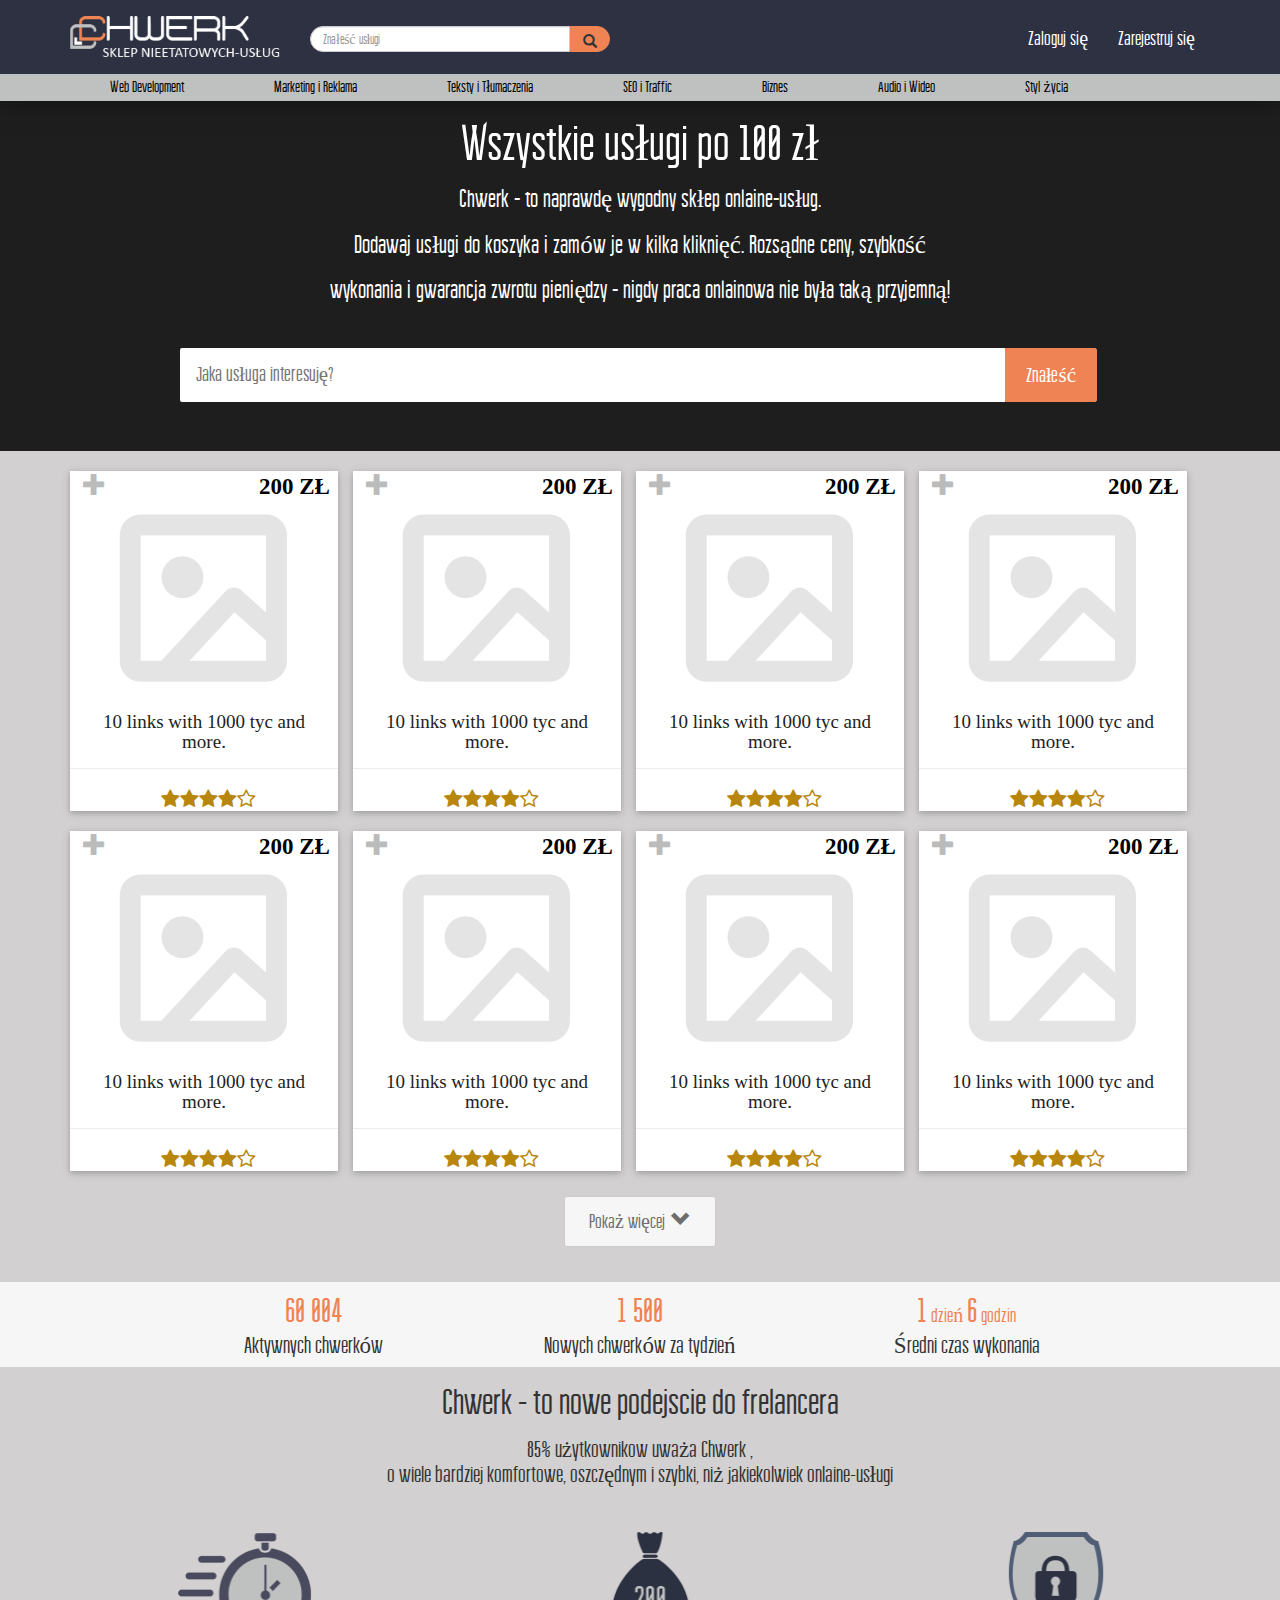
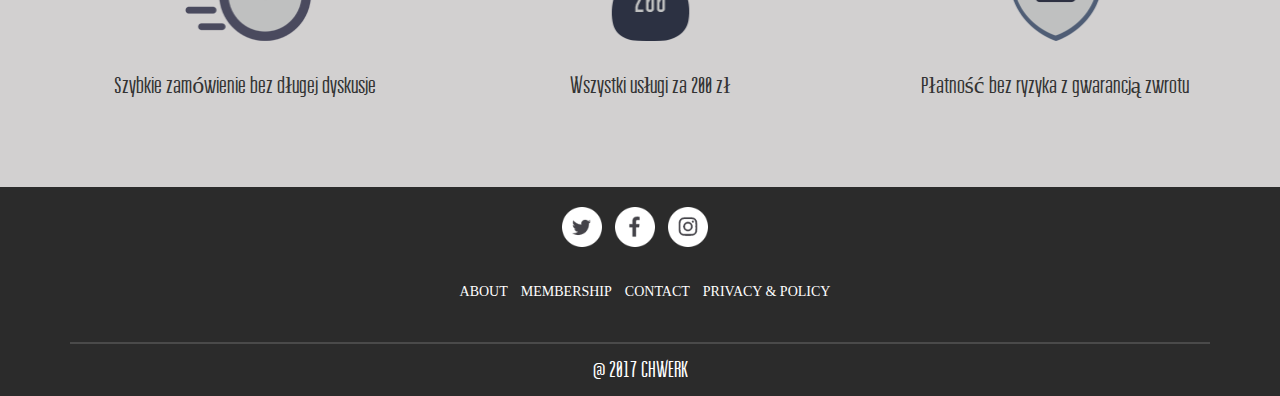
<file: index.html>
<!DOCTYPE html>
<html lang="pl">
  <head>
    <meta charset="utf-8">
    <meta http-equiv="X-UA-Compatible" content="IE=edge">
    <meta name="viewport" content="width=device-width, initial-scale=1">
    <!-- The above 3 meta tags *must* come first in the head; any other head content must come *after* these tags -->
    <title>Chwerk - skłep internet usług</title>

    <!-- Bootstrap -->
    <link href="css/bootstrap.min.css" rel="stylesheet">
    <link href="css/style.css" rel="stylesheet">
    <link href="css/star-rating.css" rel="stylesheet">

    <!-- HTML5 shim and Respond.js for IE8 support of HTML5 elements and media queries -->
    <!-- WARNING: Respond.js doesn't work if you view the page via file:// -->
    <!--[if lt IE 9]>
      <script src="https://oss.maxcdn.com/html5shiv/3.7.3/html5shiv.min.js"></script>
      <script src="https://oss.maxcdn.com/respond/1.4.2/respond.min.js"></script>
    <![endif]-->
  </head>
  <body>
    <header id="header">
        <nav class="navbar navbar-default">
  <div class="container">
    <!-- Brand and toggle get grouped for better mobile display -->
    <div class="navbar-header">
     <a class="menu-category menu-category_login" href="">
         <img src="img/sign-in.png" width="30" height="30">
     </a>
     <div class="chmenubutton">
        <div class=" " onclick="openNav()">
             <span></span>
             <span></span>
             <span></span>
        </div>
     </div>
      <a class="navbar-brand" href="#"><img src="img/logo.png" width="210px" height="40px"></a>
      
      <form class="forma-mobil">
      <input name="query" type="text" class="textbox" placeholder="Znałeść usługę"></form>
    </div>

    <!-- Collect the nav links, forms, and other content for toggling -->
    <div class="collapse navbar-collapse" id="bs-example-navbar-collapse-1">
      <form class="navbar-form navbar-left forma1-top">
       <div id="forma1" class="input-group">
        <div class="form-group">
          <input type="text" class="form-control" placeholder="Znałeść usługi">
        </div>
        <button type="submit" class="btn btn-default knopka-search"><i class="glyphicon glyphicon-search"></i></button>
        </div>
      </form>
      <ul class="nav navbar-nav navbar-right navigacja-gura">
        <li><a href="/login.html">Zaloguj się</a></li>
        <li><a href="/registration.html">Zarejestruj się</a></li>
      </ul>
    </div><!-- /.navbar-collapse -->
    <div id="chSidenav" class="sidenav1">
  <a href="javascript:void(0)" class="closebtn1" onclick="closeNav()">&times;</a>
  <div class="mblr1"><a class="GreenBtnStl1" href="#">Rejestracja</a></div>
  <a class="chmenuitem" href="#"><i class="glyphicon glyphicon-log-in"></i>Logowanie</a>
  <a class="chmenuitem" href="#"><i class="glyphicon glyphicon-tree-deciduous"></i>Main Page</a>
  <a class="chmenuitem chogolne">Ogólne</a>
  <a class="chmenuitem" href="#"><i class="glyphicon glyphicon-info-sign"></i>O projekcie</a>
  <a class="chmenuitem" href="#"><i class="glyphicon glyphicon-earphone"></i><i class=""></i>Kontakty</a>
  <a class="chmenuitem" href="#"><i class="glyphicon glyphicon-th-large"></i>Kategorie</a>
  <a class="chmenuitem" href="#"><i class="glyphicon glyphicon-th-list"></i>Site Rules</a>
</div>
  </div><!-- /.container -->
</nav>
      <div id="navigation-tablet" class="navigacja-linki m-tablet">
         <div class="row">
            <ul class="navigacje-links nav navbar-nav navbar-left">
             <li class="dropdown">
          <a href="#" class="dropdown-toggle" data-toggle="dropdown" role="button" aria-haspopup="true" aria-expanded="false">Web Development</a>
              <ul class="dropdown-menu">
                <li><a href="#">HTML</a></li>
                <li><a href="#">CSS</a></li>
                <li><a href="#">JavaScript</a></li>
              </ul>
        </li>
              <li><a href="">Marketing i Reklama</a></li>
              <li><a href="">Teksty i Tłumaczenia</a></li>
              <li><a href="">SEO i Traffic</a></li>
              <li><a href="">Biznes</a></li>
              <li><a href="">Audio i Wideo</a></li>
              <li><a href="">Styl życia</a></li>
             </ul>
          </div>
       </div>
    </header>
    <section id="maincontent">
    <div id="main-content1" class="maincontent223">
        <h1>Wszystkie usługi po 100 zł</h1>
        <p>Chwerk - to naprawdę wygodny skłep onlaine-usług.</p>
        <p>Dodawaj usługi do koszyka i zamów je w kilka kliknięć. Rozsądne ceny, szybkość</p>
        <p>wykonania i gwarancja zwrotu pieniędzy - nigdy praca onlainowa nie była taką przyjemną!</p>
        <div class="flipkart-navbar-search smallsearch smallsearch22">
                    <input class="flipkart-navbar-input col-xs-9" type="" placeholder="Jaka usługa interesuję?" name="">
                    <button class="flipkart-navbar-button col-xs-1">Znałeść</button>
        </div>
     </div>
    
    <div class="container main-content22">
    <div id="main-content2">
        <div class="cards">
         <div class="cards-all">
         <div class="card-title-gura">
          <div class="card-title1"><i class="glyphicon glyphicon-plus" style="color: #bbbbbb;"></i></div>
           <div class="card-title">200 zł</div>
           </div>
            <div class="card-image">
                    <img class="img-responsive" src="img/thumbnail.png">
                </div>
    
                <div class="card-content">
                    <p>10 links with 1000 tyc and more.</p>
                </div>
                
                <div class="card-action">
                   <div class="lead2">
                    <div id="stars-existing" class="starrr" data-rating='4'></div>
                    </div>
                      <div class="card-title-dol">200 zł</div>                       
                </div>
            </div>
        </div>
        
        <div class="cards">
         <div class="cards-all">
         <div class="card-title-gura">
          <div class="card-title1"><i class="glyphicon glyphicon-plus" style="color: #bbbbbb;"></i></div>
           <div class="card-title">200 zł</div>
           </div>
            <div class="card-image">
                    <img class="img-responsive" src="img/thumbnail.png">
                </div>
    
                <div class="card-content">
                    <p>10 links with 1000 tyc and more.</p>
                </div>
                
                <div class="card-action">
                   <div class="lead2">
                    <div id="stars-existing" class="starrr" data-rating='4'></div>
                    </div>
                    <div class="card-title-dol">200 zł</div>
                </div>
            </div>
        </div>
        
        <div class="cards">
         <div class="cards-all">
         <div class="card-title-gura">
          <div class="card-title1"><i class="glyphicon glyphicon-plus" style="color: #bbbbbb;"></i></div>
           <div class="card-title">200 zł</div>
           </div>
            <div class="card-image">
                    <img class="img-responsive" src="img/thumbnail.png">
                </div>
    
                <div class="card-content">
                    <p>10 links with 1000 tyc and more.</p>
                </div>
                
                <div class="card-action">
                   <div class="lead2">
                    <div id="stars-existing" class="starrr" data-rating='4'></div>
                    </div>
                    <div class="card-title-dol">200 zł</div>
                </div>
            </div>
        </div>
        
        <div class="cards">
         <div class="cards-all">
         <div class="card-title-gura">
          <div class="card-title1"><i class="glyphicon glyphicon-plus" style="color: #bbbbbb;"></i></div>
           <div class="card-title">200 zł</div>
           </div>
            <div class="card-image">
                    <img class="img-responsive" src="img/thumbnail.png">
                </div>
    
                <div class="card-content">
                    <p>10 links with 1000 tyc and more.</p>
                </div>
                
                <div class="card-action">
                   <div class="lead2">
                    <div id="stars-existing" class="starrr" data-rating='4'></div>
                    </div>
                    <div class="card-title-dol">200 zł</div>
                </div>
            </div>
        </div>
        
        <div class="cards">
         <div class="cards-all">
         <div class="card-title-gura">
          <div class="card-title1"><i class="glyphicon glyphicon-plus" style="color: #bbbbbb;"></i></div>
           <div class="card-title">200 zł</div>
           </div>
            <div class="card-image">
                    <img class="img-responsive" src="img/thumbnail.png">
                </div>
    
                <div class="card-content">
                    <p>10 links with 1000 tyc and more.</p>
                </div>
                
                <div class="card-action">
                   <div class="lead2">
                    <div id="stars-existing" class="starrr" data-rating='4'></div>
                    </div>
                    <div class="card-title-dol">200 zł</div>
                </div>
            </div>
        </div>
        
        <div class="cards">
         <div class="cards-all">
         <div class="card-title-gura">
          <div class="card-title1"><i class="glyphicon glyphicon-plus" style="color: #bbbbbb;"></i></div>
           <div class="card-title">200 zł</div>
           </div>
            <div class="card-image">
                    <img class="img-responsive" src="img/thumbnail.png">
                </div>
    
                <div class="card-content">
                    <p>10 links with 1000 tyc and more.</p>
                </div>
                
                <div class="card-action">
                   <div class="lead2">
                    <div id="stars-existing" class="starrr" data-rating='4'></div>
                    </div>
                    <div class="card-title-dol">200 zł</div>
                </div>
            </div>
        </div>
        
        <div class="cards">
         <div class="cards-all">
         <div class="card-title-gura">
          <div class="card-title1"><i class="glyphicon glyphicon-plus" style="color: #bbbbbb;"></i></div>
           <div class="card-title">200 zł</div>
           </div>
            <div class="card-image">
                    <img class="img-responsive" src="img/thumbnail.png">
                </div>
    
                <div class="card-content">
                    <p>10 links with 1000 tyc and more.</p>
                </div>
                
                <div class="card-action">
                   <div class="lead2">
                    <div id="stars-existing" class="starrr" data-rating='4'></div>
                    </div>
                    <div class="card-title-dol">200 zł</div>
                </div>
            </div>
        </div>
        <div class="cards">
         <div class="cards-all">
         <div class="card-title-gura">
          <div class="card-title1"><i class="glyphicon glyphicon-plus" style="color: #bbbbbb;"></i></div>
           <div class="card-title">200 zł</div>
           </div>
            <div class="card-image">
                    <img class="img-responsive" src="img/thumbnail.png">
                </div>
                <div class="card-content">
                    <p>10 links with 1000 tyc and more.</p>
                </div>
                
                <div class="card-action">
                   <div class="lead2">
                    <div id="stars-existing" class="starrr" data-rating='4'></div>
                    </div>
                    <div class="card-title-dol">200 zł</div>
                  </div>
                </div>
            </div>
        </div>
     </div>
      <div align="center" class="index-page_more-button">
     <button type="" class="btn btn-pok-wien">Pokaż więcej<span class="glyphicon glyphicon-chevron-down"></span></button>
      </div>
      
      <div id="main-content3">
          <div class="centerwrap">
        <table class="centerwrap">
            <tbody>
                <tr>
                    <td class="w33p">
                    <div class="stat-count f34 ta-center" style="line-height:30px;">60 004</div>

                    <div class="stat-desc f14 ta-center">Aktywnych chwerków</div></td>

                    <td class="w33p">
                    <div class="stat-count f34 ta-center" style="line-height:30px;">1 500</div><div class="stat-desc f14 ta-center">Nowych chwerków za tydzień</div></td>

                    <td class="w33p">
                    <div class="stat-count ta-center" style="font-size:20px; line-height:19px;"><span class="f34" style="line-height:30px;">1</span> dzień <span class="f34" style="line-height:30px;">6</span> godzin</div><div class="stat-desc f14 ta-center">Średni czas wykonania</div></td>
                    </tr>
            </tbody>
        </table>
          </div>
      </div>
      
      <div id="main-content4">
          
        <h2 class="mt10 f26 t-align-c m-m0">Chwerk - to nowe podejscie do frelancera</h2>
        
        <div class="f18 t-align-c mt10">85% użytkownikow uważa Chwerk ,<br class="m-hidden">o wiele bardziej komfortowe, oszczędnym i szybki, niż jakiekolwiek onlaine-usługi</div>
        <div class="icon-msc" >
          <div class="col-lg-3 col-md-3 col-sm-3 text-center icon-msc2">
                <img class="img-responsive img-center img-msc" src="img/clock-ic.png" alt="">
                <h3>Szybkie zamówienie bez długej dyskusje</h3>
            </div>
          <div class="col-lg-3 col-md-3 col-sm-3 text-center icon-msc2">
                <img class="img-responsive img-center img-msc" src="img/money-ic.png" alt="">
                <h3>Wszystki usługi za 200 zł</h3>
            </div>
          <div class="col-lg-3 col-md-3 col-sm-3 text-center icon-msc2">
                <img class="img-responsive img-center img-msc" src="img/shield-ic.png" alt="">
                <h3>Płatność bez ryzyka z gwarancją zwrotu</h3>
            </div>
        </div>
       </div>
      </section>
      <div class="footer">
        <div class="container">
          <div class="img-soc-ic">
              <a href=""><img src="img/Twitter.png" width="40px" height="40px"></a>
              <a href=""><img src="img/Facebook.png" width="40px" height="40px"></a>
              <a href=""><img src="img/Instagram.png" width="40px" height="40px"></a>
          </div>
          <div class="fot-text">
              <p><a href="">about</a></p>
              <p><a href="">membership</a></p>
              <p><a href="">contact</a></p>
              <p><a href="">privacy & policy</a></p>
          </div>
          
          <div class="copyright">
              <p>@ 2017 chwerk</p>
          </div>
          </div>
      </div>
    
    <!-- jQuery (necessary for Bootstrap's JavaScript plugins) -->
    <script src="https://ajax.googleapis.com/ajax/libs/jquery/1.12.4/jquery.min.js"></script>
    <!-- Include all compiled plugins (below), or include individual files as needed -->
    <script src="js/bootstrap.min.js"></script>
    <script src="js/star-rating.js"></script>
    <script src="js/menusimple.js" type="text/javascript"></script>
  </body>
</html>
</file>
<file: css/style.css>
/* font-family: "BravoRegular"; */
@font-face {
    font-family: "BravoRegular";
    src: url("../fonts/BravoRegular.eot");
    src: url("../fonts/BravoRegular.eot?#iefix")format("embedded-opentype"),
    url("../fonts/BravoRegular.woff") format("woff"),
    url("../fonts/BravoRegular.ttf") format("truetype");
    font-style: normal;
    font-weight: normal;
}


/* LAYOUT */

html, body {
    font-family: 'BravoRegular';
    font-size: 14px;
    background-color: #d2d0d0;
}

img {
    max-width: 100%;
    height: auto;
}

h1 {
    font-family: 'BravoRegular';
}


/* HEADER */
#header {
    background: #2d3142;
    clear: both;
    min-height: 80px;
    /*height: 100px;*/
    /*padding: 8px 0;*/
    box-shadow: 0px 0 22px rgba(0, 0, 0, 0.5);
}

.navbar {
    margin-bottom: 10px;
}

.navigacja-gura {
     margin-top: 12px;
     font-size: 20px;
     font-family: 'BravoRegular';
     color: #fff;
}

.navbar-default .navigacja-gura>li>a {
    color: #fff;
}

.navbar-default .navigacja-gura>li>a:hover {
    color: #e4e4e4;
}

.navbar-default .navigacja-gura>li>a:active {
    color: #e4e4e4;
}

.navbar-default .navigacja-gura>li>a:link .navbar-default .navigacja-gura>li>a:visited {
    color: #fff;
}

.btn:active:focus, .btn:focus {
    outline: none;
}
.btn::-moz-focus-inner {
    border: 0;
}

/* Search Form Top */

.forma1-top {
    margin-top: 25px;
}

.input-group .form-control:first-child {
     border-radius: 22px 0px 0px 22px;
     width: 260px;
     height: 26px;
}

.knopka-search {
    border-radius: 0px 22px 22px 0px;
    height: 26px;
    background-color: #ef8354;
    border-color: #ef8354;
}

.knopka-search:hover {
    background-color: #ff9465;
}


/* Navigation links */

.navigacja-linki { 
    background-color: #bfc0c0;
}

.navigacja-linki .row {
    margin-right: 0px;
}

.navigacje-links {
    margin-left: 80px;
}

.navigacje-links>li>a {
    position: relative;
    display: block;
    padding: 5px 45px;
    font-size: 16px;
    line-height: 17px;
    color:  #000000;
    font-weight: 400;
    text-align: center;
}

/* BODY */

#main-content1 {
    width: 100%;
    height:350px;
    background-color: rgba(0, 0, 0, 0.86);
}

#main-content1 h1 {
    color: #fff;
    margin-top: 0px;
    padding-top: 15px;
    font-size: 50px;
    font-weight: 400;
    text-align: center;
}

#main-content1 p {
    color: #fff;
    font-size: 25px;
    font-weight: 400;
    text-align: center;
}

.smallsearch{
    margin-left: 180px;
    margin-top: 40px;
}

.flipkart-navbar-input {
    padding: 12px 16px;
    border-radius: 2px 0 0 2px;
    border: 0 none;
    outline: 0 none;
    font-size: 21px;
}

.flipkart-navbar-button {
    background-color: #ef8354;
    border: 1px solid #ef8354;
    border-radius: 0 2px 2px 0;
    color: #fff;
    padding: 12px 0;
    height: 54px;
    cursor: pointer;
    font-size: 21px;
}

#main-content2 {
    display: inline;
    position: relative;
    overflow: hidden;
    vertical-align: top;
}

.main-content22 {
    margin-bottom: 15px;
} 

/* Cards */

.cards {
  box-shadow: 0 2px 5px 0 rgba(0, 0, 0, 0.16), 0 2px 10px 0 rgba(0, 0, 0, 0.12);
  float: left;
}

.cards {
    width: 268px;
    height: 340px;
    background-color: #fff;
    margin-top: 20px;
    margin-right: 15px;
}

.cards .card-title-gura {
    display: inline;
    position: relative;
    
}

.cards .card-title {
    font-family: 'AgencyRG';
    color: #000;
    font-size: 23px;
    font-weight: bold;
    text-align: right;
    text-transform: uppercase;
    padding-left: 150px;
    display: inline;
}

.cards .card-title1 {
    font-family: 'AgencyRG';
    color: #000;
    font-size: 23px;
    font-weight: bold;
    text-align: left;
    padding-left: 13px;
    display: inline;
}


.cards .card-image {
  position: relative;
  overflow: hidden;
  margin-top: 10px; 
  padding-left: 49px;
  
}
.cards .card-image img {
  border-radius: 2px 2px 0 0;
  background-clip: padding-box;
  position: relative;
  z-index: 1;
}

.cards .card-content {
  padding: 16px;
  border-radius: 0 0 2px 2px;
  background-clip: padding-box;
  box-sizing: border-box;
}
.cards .card-content p {
  margin: 0;
  margin-top: 14px;
  font-family: 'Myriad Pro';
  color:  #222222;
  font-size: 19px;
  font-weight: 400;
  line-height: 20px;
  text-align: center;
}

.cards .card-action {
  border-top: 1px solid rgba(160, 160, 160, 0.2);
  padding: 16px;
}

.cards .card-action .lead2 {
    padding-left: 75px;
    font-size: 20px;
    color: darkgoldenrod;
}

.index-page_more-button {
    margin-top: 25px;
    margin-bottom: 35px;
}

.btn-pok-wien {
    text-decoration: none;
    display: inline-block;
    font-size: 20px;
    font-weight: 400;
    padding: 10px 24px;
    background: #f6f6f6;
    font-weight: normal;
    cursor: pointer;
    margin: 0;
    color: #6e6e6e;
    border: 1px solid #cccccc;
    border-radius: 3px;
    box-sizing: border-box;
    -webkit-box-sizing: border-box;
    -moz-box-sizing: border-box;
    -o-box-sizing: border-box;
}

span.glyphicon-chevron-down {
    padding-left: 6px;
}
/* Main content 3 part */

#main-content3 {
    background-color:  #f6f6f6;
    height: 85px;
    padding-top: 14px;
}

#main-content3 table {
    padding-top: 14px;
}

.centerwrap {
    max-width: 980px;
    margin: auto;
    min-width: 980px;
    box-sizing: border-box;
}

.w33p {
    width: 33.333%;
}

.stat-count {
    font-family: 'BravoRegular';
    color:  #ef8354;
}

.ta-center {
    text-align: center;
}

.f34 {
    font-size: 34px !important;
    line-height: 38px;
}

.stat-desc {
    padding-top: 10px;
}

.f14 {
    font-size: 23px !important;
    line-height: 20px !important;
}

/* Main content 4 */

#main-content4 {
    min-height: 400px;
}

.about-index {
    text-align: center;
    font-size: 0px;
    margin-top: 35px;
}

.pb20 {
    padding-bottom: 20px;
}

.mt10 {
    margin-top: 20px !important;
}

.f26 {
    font-size: 36px !important;
    line-height: 30px !important;
}

.t-align-c {
    text-align: center;
}

.f18 {
    font-size: 23px !important;
    line-height: 25px;
}

.img-center {
    margin: 0 auto;
}

.icon-msc {
    padding-top: 30px;
    text-align: center;
}

.icon-msc2 {
    margin-left: 85px;
    
}

.img-msc {
    width: 134px;
    height: 135px;
}

/* Footer */

.footer {
    background: #2b2b2b;
    margin-top: 0px;
    text-align: center;
    min-height: 100px;
}

.img-soc-ic {
    padding-top: 20px;
    
}
.img-soc-ic a{
    margin-right: 10px;
}

.fot-text {
    display: inline;
    text-transform: uppercase;
}

.fot-text p {
    font-family: Lato;
    color:  #ffffff;
    font-size: 14px;
    padding-top: 35px;
    font-weight: 400;
    line-height: 20px;
    display: inline-block;
    margin-left: 10px;
}

.fot-text a {
    color:  #ffffff;
}

.copyright {
    margin-top: 30px;
    border-top: 2px solid rgba(255, 255, 255, 0.15);
    text-transform: uppercase;
    color: #fff;
}

.copyright p{
    padding-top: 10px;
    font-size: 23px;
}

@media (min-width: 768px) and (max-width:999px) {
    .input-group .form-control:first-child {
     width: 167px;
}
}

@media (max-width: 467px) {
    
    #maincontent .maincontent223 {
        height: auto;
    }
    
    .smallsearch22 {
        display: none;
    }
}

/* Small devices (tablets, 767px and less) */
@media (max-width: 767px) { 
    
    /* Nabar-header */
    .navbar-header {
        display: block;
        padding: 0 10px;
    }
    
    .menu-category {
        float: right;
        color: white;
        width: 30px;
        line-height: 1px;
        text-align: center;
        cursor: pointer;
    }
    .menu-category.menu-category_login {
        color: white;
        height: 34px;
        font-size: 39px;
        margin-top: 20px;
        
    }
    
    .chmenubutton {
        position: relative;
        display: block;
        float: left;
        color: #FFF;
        font-size: 36px;
        width: 30px;
        margin-top: 20px;
    }
    
    .chmenubutton span {
        display: block;
        height: 5.7px;
        background: white;
        margin-bottom: 6.5px;
    }
    
    /* The side navigation menu */
    .sidenav1 {
        height: 100%; /* 100% Full-height */
        width: 0; /* 0 width - change this with JavaScript */
        position: fixed; /* Stay in place */
        z-index: 1000; /* Stay on top */
        top: 0;
        left: 0;
        background-color: #313857; /* Black*/
        overflow-x: hidden; /* Disable horizontal scroll */
        padding-top: 60px; /* Place content 60px from the top */
        transition: 0.5s; /* 0.5 second transition effect to slide in the sidenav */
}

    /* The navigation menu links */
    .sidenav1 a {
        padding: 8px 8px 8px 32px;
        text-decoration: none;
        font-size: 22px;
        color: #fff;
        display: block;
        transition: 0.3s
    }

    /* When you mouse over the navigation links, change their color */
    .sidenav1 a:hover, .offcanvas a:focus{
        color: #f1f1f1;
    }
    
    .mblr1{
        margin-left: 10px;
        margin-right: 10px;
        margin-bottom: 20px !important;
    }
    
    .GreenBtnStl1 {
        width: 100% !important;
        max-width: 100% !important;
        outline: none;
        display: block;
        text-align: center;
        max-width: 246px;
        padding: 0px !important;
        border: none !important;
        background: #87b948;
        background: -moz-linear-gradient(top, #87b948 0%, #5ca042 100%, #5ca042 100%) !important;
        background: -webkit-gradient(linear, left top, left bottom, color-stop(0%,#87b948), color-stop(100%,#5ca042), color-stop(100%,#5ca042)) !important;
        background: -webkit-linear-gradient(top, #87b948 0%,#5ca042 100%,#5ca042 100%) !important;
        background: -o-linear-gradient(top, #87b948 0%,#5ca042 100%,#5ca042 100%) !important;
        background: -ms-linear-gradient(top, #87b948 0%,#5ca042 100%,#5ca042 100%) !important;
        background: linear-gradient(to bottom, #87b948 0%,#5ca042 100%,#5ca042 100%) !important;
        filter: progid:DXImageTransform.Microsoft.gradient( startColorstr='#87b948', endColorstr='#5ca042',GradientType=0 ) !important;
    }

    .chmenuitem {
        position: relative;
        border-bottom: 1px solid #43474c;
    }
    
    .sidenav1 .chogolne {
        background-color: #456490;
        font-size: 20px;
        line-height: 30px;
        color: #e0dbdb;
        font-weight: 500;
        margin: 0px 0 10px 0;
    }
    
    .chmenuitem i {
        width: 25px;
        text-align: center;
        position: absolute;
        left: 0px;
        top: 13px;
    }
/* Position and style the close button (top right corner) */
.sidenav1 .closebtn1 {
    position: absolute;
    top: 0;
    right: 25px;
    font-size: 36px;
    margin-left: 50px;
    }

/* Style page content - use this if you want to push the page content to the right when you open the side navigation */
    #maincontent {
        transition: margin-left .5s;
        padding: 20px;
    }
    
    .forma-mobil {
        width: 100%;
        position: relative;
        background-color: #fff;
        color: #555555;
        border: 1px #b3b3b3 solid;
        margin-bottom: 10px;
        resize: none;
        -webkit-appearance: none;
        -webkit-border-radius: 2px;
        -moz-border-radius: 2px;
        border-radius: 2px;
        -webkit-box-sizing: border-box;
        -moz-box-sizing: border-box;
        box-sizing: border-box;
    }
    
    .textbox {
        border-radius: 4px;
        padding: 0 30px 0 10px;
        text-align: center;
        width: 100%;
        height: 30px;
        font-size: 16px;
        font-weight: 400;
        border:none;
    }
     .navbar {
        margin-bottom: 0;
    }
     .navbar-brand {
        width: 200px;
        height: auto;
        padding: 10px 15px;
        float: none !important;
        line-height: 0px;
    }
    
    .navbar-brand>img {
       margin: 0 auto;
    }
    
    .navigacja-gura{
        display: none;
    }
    
    #forma1 {
        display: none;
    }
    
    
    #main-content3 {
        display: none;
    }
    
    .navigacja-linki {
        display: none;
    }
    
    .navbar-nav {
        margin: 7.5px 0px;
    }
    
    .icon-msc2 {
        margin-left: auto;
    }
    
    .smallsearch {
        margin-left: 70px;
    }
    .flipkart-navbar-button {
        width: 60px; 
    }
    
    #main-content1 {
        height: 380px;
    }
    
    /* Cards */
    
    .cards {
        width: 100%;
        margin-left: 0px !important;
        margin-right: 0px !important;
        padding-bottom: 0;
        text-align: left;
        height: auto;
    }
    
    .cards-all {
        display: inline-block;
        box-sizing: border-box;
        vertical-align: top;
        padding: 0px 10px;
        width: 100%;
        min-height: 124px;
    }
    
    .cards .card-image {
        display: inline-block;
        width: 116px;
        vertical-align: top;
        margin-top: 0px !important;
        height: auto;
        text-align: center;
        padding-left: 10px;
        box-sizing: border-box;
        padding-top: 10px;
        position: absolute;
    }
    
    .card-image img {
        display: inline-block;
        vertical-align: middle;
    }
    
    .cards .card-title-gura {
        display: none;
    }

    .cards .card-title-dol {
        float: right !important;
        padding: 0;
        margin-top: -27px;
        font-size: 20px;
        text-transform: lowercase;
      }
    
    .padding-content {
        display: inline-block;
        box-sizing: border-box;
        vertical-align: top;
        padding: 0px 10px;
        padding-bottom: 33px;
        width: 100%;
        padding-left: 126px;
        min-height: 124px;
    }
    
    .cards .card-content p {
        margin-top: -10px;
        padding-left: 100px !important;
        font-size: 21px;
    }
    
    .cards .card-action {
        width: 100%;
        margin-top: 85px;
        padding: 0;
    }
    
    .cards .card-action .lead2 {
        margin-top: 3px;
        font-size: 16px;
        overflow: hidden;
        text-overflow: ellipsis;
        padding-left: 31px;
    }
}

@media (min-width: 768px) { 
   .container .menu-category_login{
        display: none;
    }
    
    #chSidenav {
        display: none;
    }
    
    .forma-mobil {
        display: none;
    }
    
    .container .chmenubutton {
        display: none;
    }
   .cards .card-title-dol {
        display: none;
    }
}
</file>
<file: css/star-rating.css>
/* FontAwesome for working BootSnippet :> */
@import url('//maxcdn.bootstrapcdn.com/font-awesome/4.1.0/css/font-awesome.min.css');
</file>
